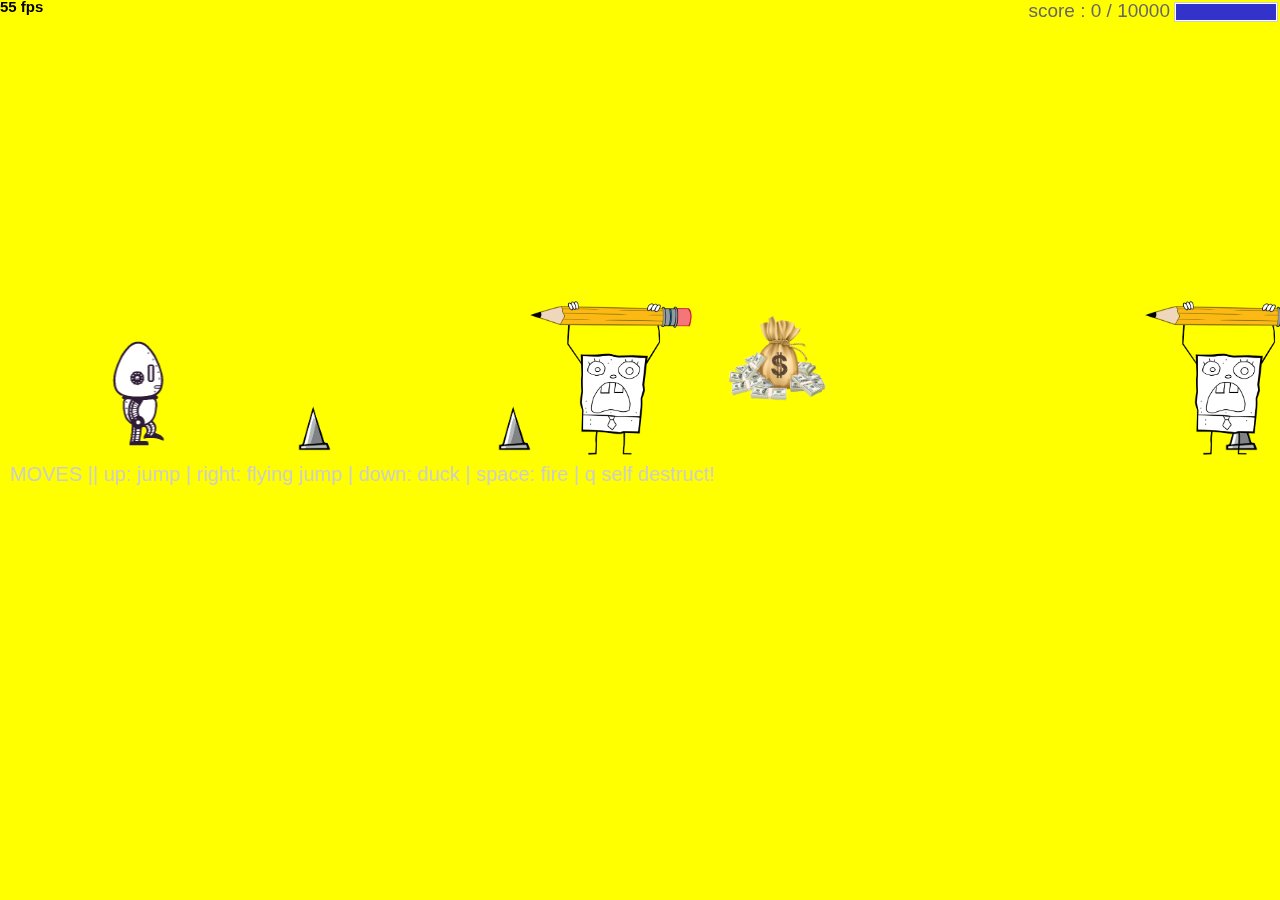
<file: fsd-projects/runtime/index.html>
<!DOCTYPE html>
<html>
  <head>
    <meta charset="utf-8" />

    <title>Operation Spark || Runtime!</title>
    <meta name="description" content="Operation Spark Motion Poem" />
    <meta name="author" content="operationspark.org" />
    <meta name="viewport" content="width=device-width, initial-scale=1.0" />

    <link href="css/bootstrap.min.css" rel="stylesheet" media="screen" />
    <link href="css/style.css" rel="stylesheet" />

    <!-- all core CreateJS and 3rd party libraries are listed here: -->
    <script src="bower_components/lodash/lodash.min.js"></script>
    <script src="bower_components/bluebird/js/browser/bluebird.min.js"></script>
    <script src="js/lib/proton-1.0.0.min.js"></script>
    <script src="bower_components/easeljs/lib/easeljs-0.8.2.min.js"></script>
    <script src="bower_components/PreloadJS/lib/preloadjs-0.6.2.min.js"></script>
    <script src="bower_components/TweenJS/lib/tweenjs.min.js"></script>
    <script src="bower_components/SoundJS/lib/soundjs-0.6.2.min.js"></script>
    <script src="bower_components/opspark-draw/draw.js"></script>
    <script src="bower_components/racket/racket.js"></script>

    <!-- our app javascript code -->
    <script src="js/util/load.js"></script>
    <script src="js/util/spin.min.js"></script>
    <script src="js/util/point.js"></script>
    <script src="js/spritesheet.js"></script>
    <script src="js/world/rules.js"></script>
    <script src="js/particle/particleManager.js"></script>
    <script src="js/orb/orbManager.js"></script>
    <script src="js/projectile/projectileManager.js"></script>
    <script src="js/view/pacifier.js"></script>
    <script src="js/view/background.js"></script>
    <script src="js/view/ground.js"></script>
    <script src="js/view/hud.js"></script>
    <script src="js/player/halle.js"></script>
    <script src="js/player/playerManager.js"></script>
    <script src="js/opspark.js"></script>
    <script src="js/game.js"></script>
    <script src="js/init.js"></script>
    <script src="js/levelData.js"></script>
    <script src="js/runLevels.js"></script>

    <!--Load Additional Scripts Here-->
  </head>
  <body>
    <div id="main">
      <canvas id="canvas" width="500" height="500"></canvas>
    </div>
    <script id="index">
      (function () {
        "use strict";
        background(window);
        makeLevelData(window);
        runLevels(window);
        init(window);
      })();
    </script>
  </body>
</html>
</file>
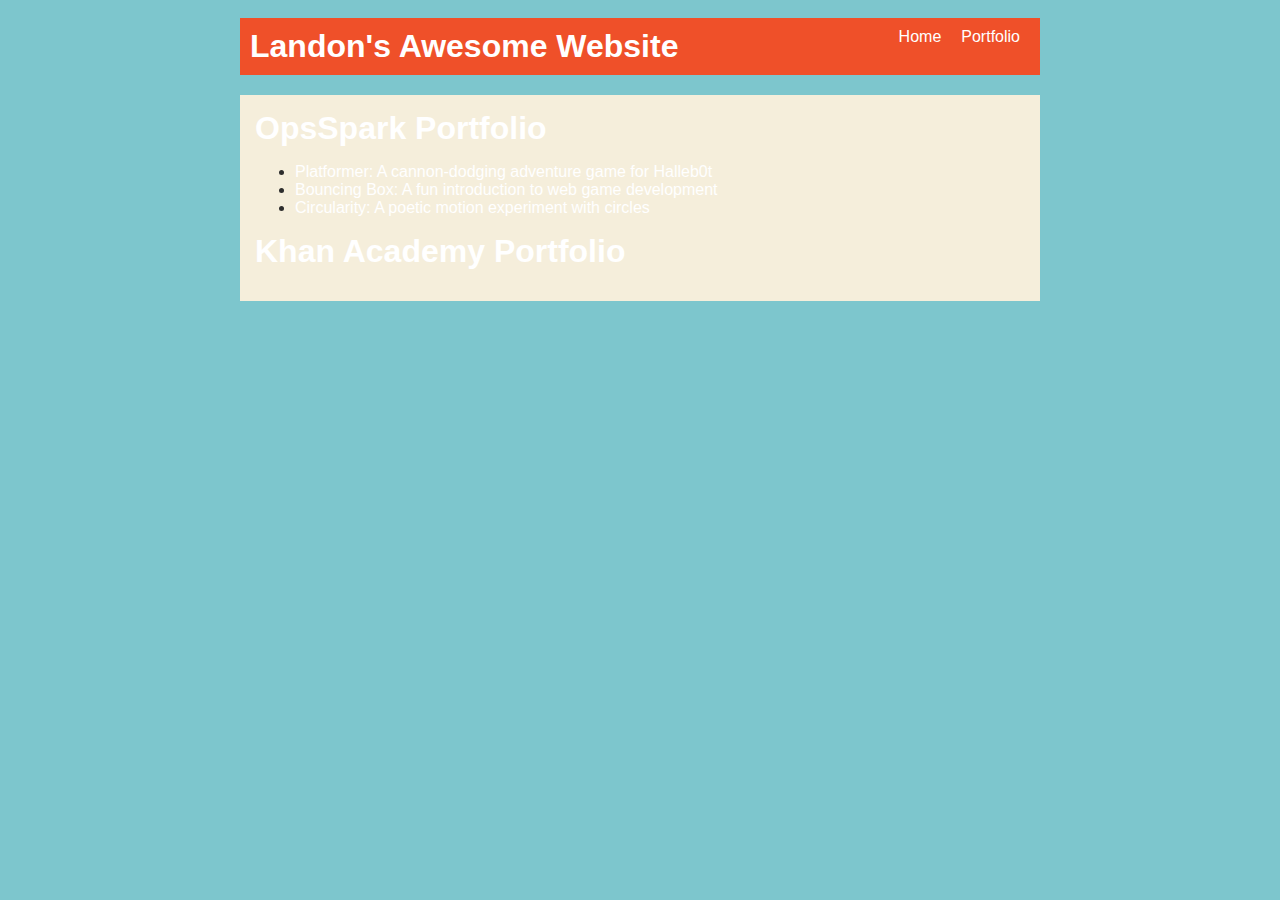
<file: portfolio.html>
<!DOCTYPE html>
<html>
  <head>
    <title>Landon's Awesome Webstite</title>
    <link rel="stylesheet" href="style.css" />
  </head>

  <body>
    <!-- All content goes here -->
    <div id="all-contents">
      <nav>
        <h1>Landon's Awesome Website</h1>
        <ul id="nav-ul">
          <li class="nav-li">
            <a href="index.html">Home</a>
          </li>
          <li class="nav-li">
            <a href="portfolio.html">Portfolio</a>
          </li>
        </ul>
      </nav>

      <main>
        <div class="content">
          <h1> OpsSpark Portfolio</h1>
          <ul id="portfolio">
            <li>
              <a href="fsd-projects/platformer/"
                >Platformer: A cannon-dodging adventure game for Halleb0t</a
              >
            </li>
            <li>
              <a href="fsd-projects/bouncing-box/"
                >Bouncing Box: A fun introduction to web game development</a
              >
            </li>
            <li>
              <a href="fsd-projects/circularity/"
                >Circularity: A poetic motion experiment with circles</a
              >
            </li>
          </ul>
          <h1>Khan Academy Portfolio</h1>
          <ul id="portfolio">
          </ul>
        </div>
      </main>
    </div>
  </body>
</html>
</file>
<file: fsd-projects/runtime/css/style.css>
body, html {
    width: 100%;
    height: 100%;
    margin: 0;
    padding: 0;
    overflow: hidden;
    -moz-user-select: none;
    -webkit-user-select: none;
    -ms-user-select: none;
}
canvas {
    -moz-user-select: none;
    -webkit-user-select: none;
    -ms-user-select: none;
    position:absolute;
}
</file>
<file: style.css>
body {
    background: rgb(125, 198, 205);
    color: rgb(45, 45, 45);
    padding: 10px;
    font-family: Arial, sans-serif;
}

#all-contents {
    max-width: 800px;
    margin: auto;
}

/* navigation menu */
nav {
    background: rgb(239, 80, 41);
    margin: 0 auto;
    display: flex;
    padding: 10px;
    margin-bottom: 20px;
}

h1 {
    display: flex;
    align-items: center;
    color: white;
    flex: 1;
    margin: 0;
}

#nav-ul {
    list-style-type: none;
    margin: 0;
    padding: 0;
    display: flex;
}

.nav-li {
    display: inline-block;
    padding: 0 10px;
}

a {
    text-decoration: none;
    color: #fff;
}

/* main container area beneath menu */
main {
    background: rgb(245, 238, 219);
    display: flex;
    margin-top: 20px;
}

.sidebar {
    margin-right: 25px;
    padding: 10px;
}

.sidebar-img {
    width: 200px;
}

.content {
    flex: 1;
    padding: 15px;
}

/* interests section styles */
#interests {
    border: 4px silver ridge;
    padding: 8px;
    margin-top: 20px;
}

h2, h3 {
    margin: 0px;
}
</file>
